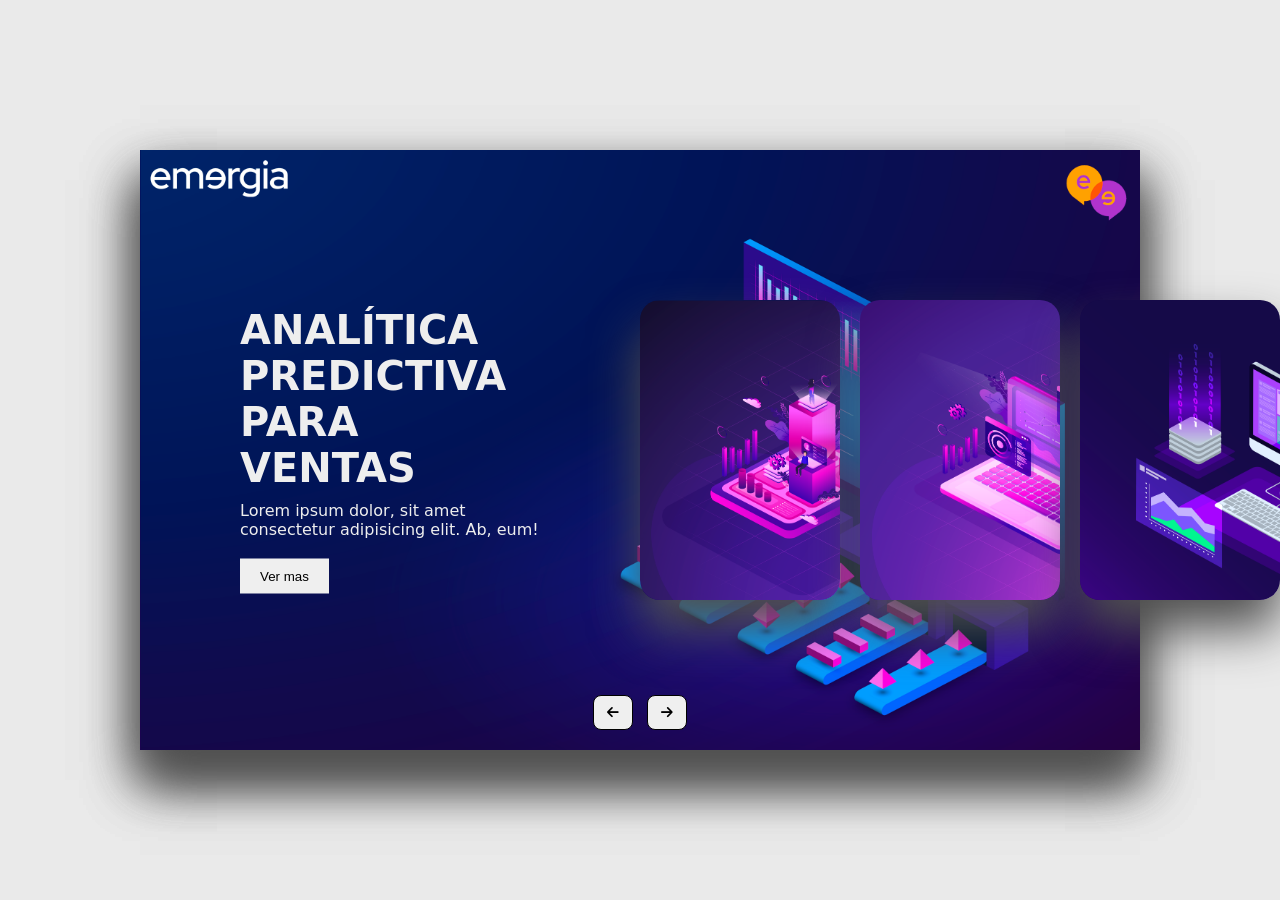
<file: carrusel2/index.html>
<!DOCTYPE html>
<html lang="en">

<head>
    <meta charset="UTF-8">
    <meta name="viewport" content-slide="width=device-width, initial-scale=1.0">
    <title>Document</title>
    <link rel="stylesheet" href="https://cdnjs.cloudflare.com/ajax/libs/font-awesome/6.4.0/css/all.min.css"
        integrity="sha512-iecdLmaskl7CVkqkXNQ/ZH/XLlvWZOJyj7Yy7tcenmpD1ypASozpmT/E0iPtmFIB46ZmdtAc9eNBvH0H/ZpiBw=="
        crossorigin="anonymous" referrerpolicy="no-referrer" />
        <link rel="stylesheet" href="styles.css">
</head>

<body>
    <!--Font Awesome CDN-->

    <div class="container-slide">

        <div class="slide">

            <div class="item" style="background-image: url('images/Journey1.png');">
                <div class="content-slide">
                    <div class="name">Propensión de Recobro</div>
                    <div class="des">Lorem ipsum dolor, sit amet consectetur adipisicing elit. Ab, eum!</div>
                    <button>Ver mas</button>
                </div>
            </div>
            <div class="item" style="background-image: url('images/Journey2.png');">
                <div class="content-slide">
                    <div class="name">Analítica Predictiva para Ventas</div>
                    <div class="des">Lorem ipsum dolor, sit amet consectetur adipisicing elit. Ab, eum!</div>
                    <button>Ver mas</button>
                </div>
            </div>
            <div class="item" style="background-image: url('images/Journey3.png');">
                <div class="content-slide">
                    <div class="name">Lealtad, Fidelización Integral y Retención Inteligente</div>
                    <div class="des">Lorem ipsum dolor, sit amet consectetur adipisicing elit. Ab, eum!</div>
                    <button>Ver mas</button>
                </div>
            </div>
            <div class="item" style="background-image: url('images/Journey4.png');">
                <div class="content-slide">
                    <div class="name">Atención y Cross-Selling</div>
                    <div class="des">Lorem ipsum dolor, sit amet consectetur adipisicing elit. Ab, eum!</div>
                    <button>Ver mas</button>
                </div>
            </div>
            <div class="item" style="background-image: url('images/Journey5.png');">
                <div class="content-slide">
                    <div class="name">Analítica Avanzada B2B</div>
                    <div class="des">Lorem ipsum dolor, sit amet consectetur adipisicing elit. Ab, eum!</div>
                    <button>Ver mas</button>
                </div>
            </div>
            <div class="item" style="background-image: url('images/Journey6.png');">
                <div class="content-slide">
                    <div class="name">Recomendadores de Productos y Servicios</div>
                    <div class="des">Lorem ipsum dolor, sit amet consectetur adipisicing elit. Ab, eum!</div>
                    <button>Ver mas</button>
                </div>
            </div>

        </div>

        <div class="button">
            <button class="prev"><i class="fa-solid fa-arrow-left"></i></button>
            <button class="next"><i class="fa-solid fa-arrow-right"></i></button>
        </div>

    </div>

    <script src="script.js"></script>
</body>

</html>
</file>
<file: carrusel2/styles.css>
* {
    margin: 0;
    padding: 0;
    box-sizing: border-box;
}

body {
    background: #eaeaea;
    overflow: hidden;
}

.container-slide {
    position: absolute;
    top: 50%;
    left: 50%;
    transform: translate(-50%, -50%);
    width: 1000px;
    height: 600px;
    background: #f5f5f5;
    box-shadow: 0 30px 50px #dbdbdb;
}

.container-slide .slide .item {
    width: 200px;
    height: 300px;
    position: absolute;
    top: 50%;
    transform: translate(0, -50%);
    border-radius: 20px;
    box-shadow: 0 30px 50px #505050;
    background-position: 50% 50%;
    background-size: cover;
    display: inline-block;
    transition: 0.5s;
}

.slide .item:nth-child(1),
.slide .item:nth-child(2) {
    top: 0;
    left: 0;
    transform: translate(0, 0);
    border-radius: 0;
    width: 100%;
    height: 100%;
}

.slide .item:nth-child(3) {
    left: 50%;
}
.slide .item:nth-child(4) {
    left: calc(50% + 220px);
}
.slide .item:nth-child(5) {
    left: calc(50% + 440px);
}

/* here n = 0, 1, 2, 3,... */
.slide .item:nth-child(n + 6) {
    left: calc(50% + 660px);
    opacity: 0;
}

.item .content-slide {
    position: absolute;
    top: 50%;
    left: 100px;
    width: 300px;
    text-align: left;
    color: #eee;
    transform: translate(0, -50%);
    font-family: system-ui;
    display: none;
}

.slide .item:nth-child(2) .content-slide {
    display: block;
}

.content-slide .name {
    font-size: 40px;
    text-transform: uppercase;
    font-weight: bold;
    opacity: 0;
    animation: animate 1s ease-in-out 1 forwards;
}

.content-slide .des {
    margin-top: 10px;
    margin-bottom: 20px;
    opacity: 0;
    animation: animate 1s ease-in-out 0.3s 1 forwards;
}

.content-slide button {
    padding: 10px 20px;
    border: none;
    cursor: pointer;
    opacity: 0;
    animation: animate 1s ease-in-out 0.6s 1 forwards;
}

@keyframes animate {
    from {
        opacity: 0;
        transform: translate(0, 100px);
        filter: blur(33px);
    }

    to {
        opacity: 1;
        transform: translate(0);
        filter: blur(0);
    }
}

.button {
    width: 100%;
    text-align: center;
    position: absolute;
    bottom: 20px;
}

.button button {
    width: 40px;
    height: 35px;
    border-radius: 8px;
    border: none;
    cursor: pointer;
    margin: 0 5px;
    border: 1px solid #000;
    transition: 0.3s;
}

.button button:hover {
    background: #ababab;
    color: #fff;
}
</file>
